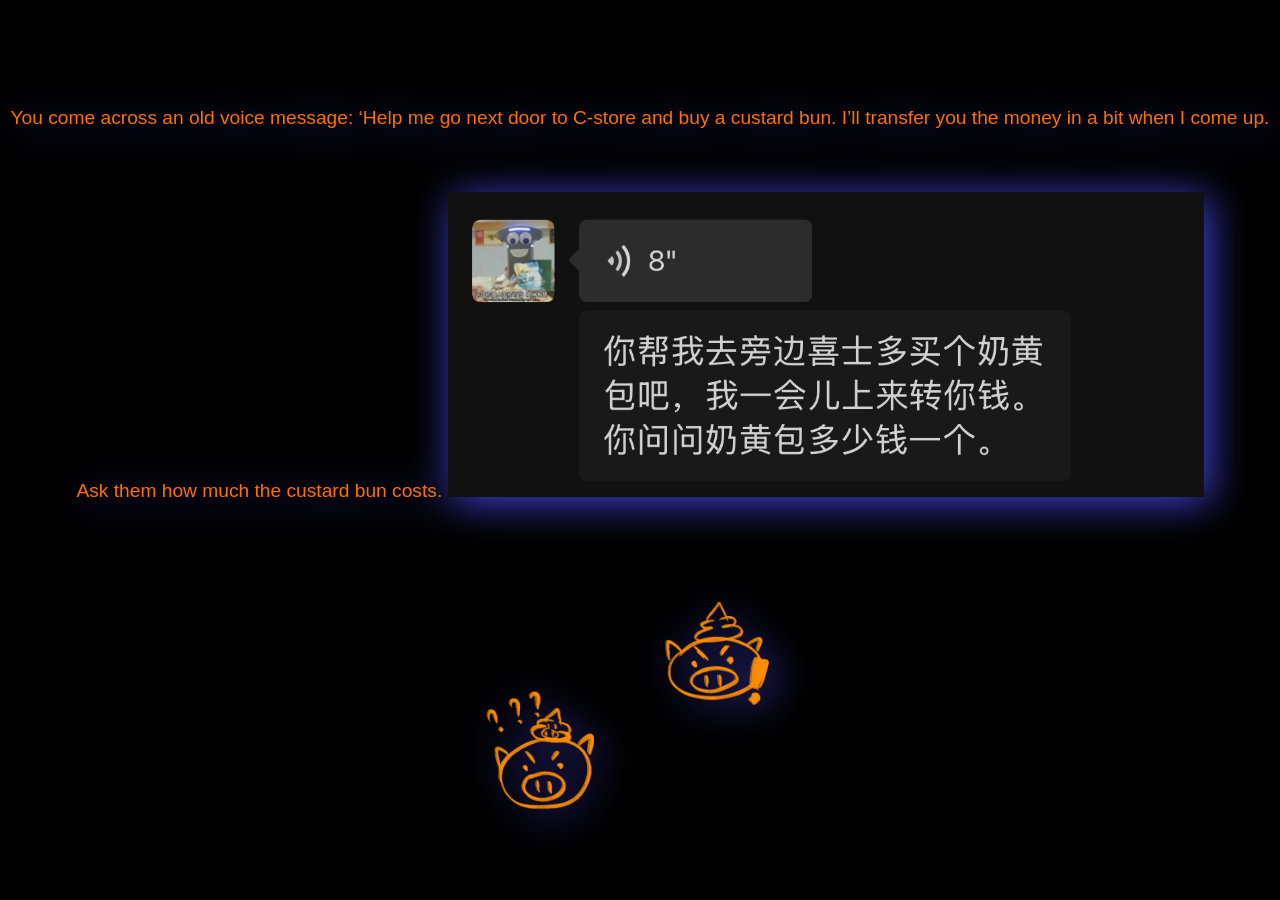
<file: 1.html>
<html lang="en">
  <head>
    <meta charset="UTF-8" />
    <meta name="viewport" content="width=device-width, initial-scale=1.0" />

    <title>便衣猪猪</title>
    <link rel="stylesheet" href="style.css" />
    <link rel="icon" type="image/x-icon" href="/f-bois/blob/main/pig1.PNG" />
  </head>
  <body>
    <div class="center-text">
      You come across an old voice message: ‘Help me go next door to C-store and
      buy a custard bun. I’ll transfer you the money in a bit when I come up.
      Ask them how much the custard bun costs.
      <img src="voicemessage.jpg" alt="voice message screenshot" width="60%" />
      <img src="pig2.PNG" alt="2 pigs" width="30%" />
    </div>
  </body>
</html>
</file>
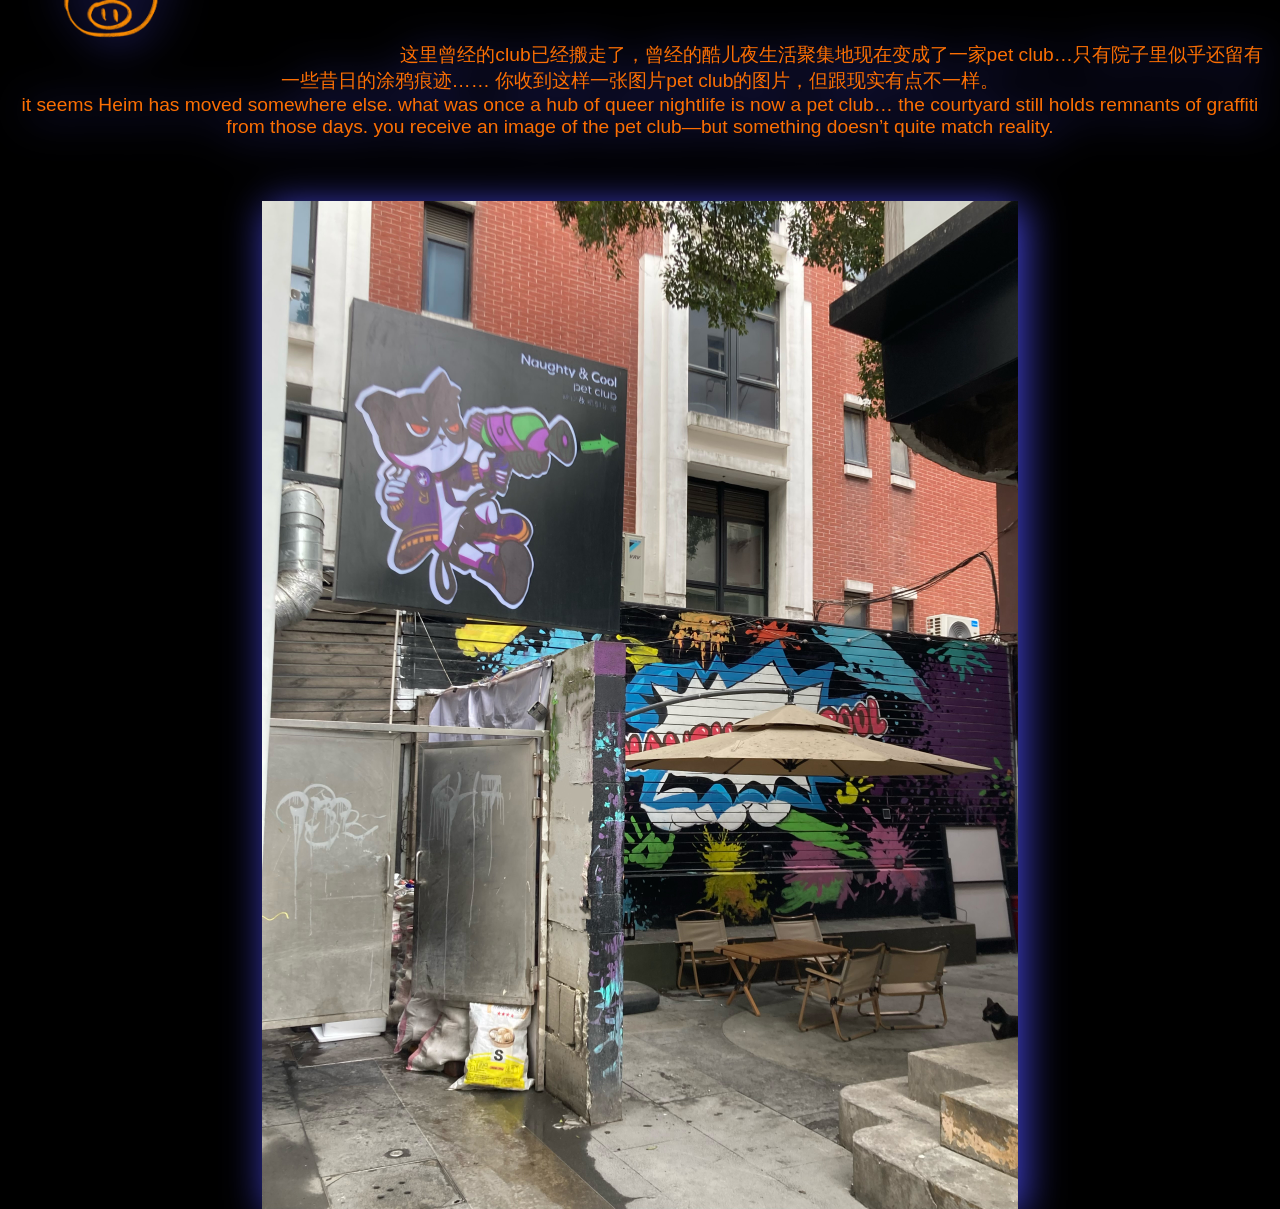
<file: 2.html>
<html lang="en">
  <head>
    <meta charset="UTF-8" />
    <meta name="viewport" content="width=device-width, initial-scale=1.0" />

    <title>便衣猪猪</title>
    <link rel="stylesheet" href="style.css" />
    
    <link rel="icon" type="image/x-icon" href="/f-bois/blob/main/pig1.PNG" />
  </head>
  <body>
    <div class="center-text">
      <img src="pig2.PNG" alt="2 pigs" width="30%" />
      这里曾经的club已经搬走了，曾经的酷儿夜生活聚集地现在变成了一家pet
      club…只有院子里似乎还留有一些昔日的涂鸦痕迹…… 你收到这样一张图片pet
      club的图片，但跟现实有点不一样。 <br />
      it seems Heim has moved somewhere else. what was once a hub of queer
      nightlife is now a pet club… the courtyard still holds remnants of
      graffiti from those days. you receive an image of the pet club—but
      something doesn’t quite match reality.
      <img src="wall.jpeg" alt="concrete wall" width="60%" />
    </div>
  </body>
</html>
</file>
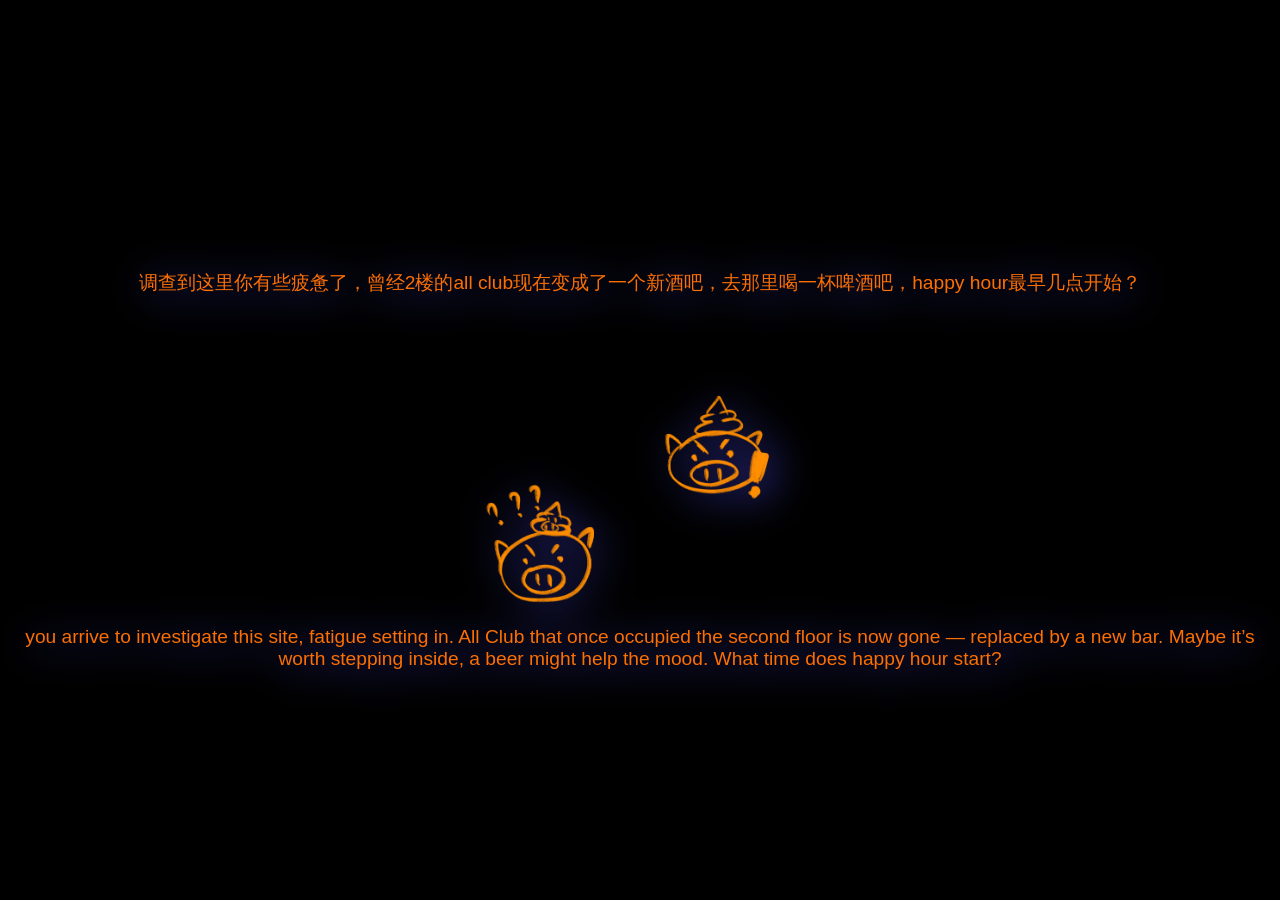
<file: 3.html>
<html lang="en">
  <head>
    <meta charset="UTF-8" />
    <meta name="viewport" content="width=device-width, initial-scale=1.0" />
    <title>便衣猪猪</title>
    <link rel="stylesheet" href="style.css" />
   <link rel="icon" type="image/x-icon" href="/f-bois/blob/main/pig1.PNG" />
  </head>
  <body>
    <div class="center-text">
      调查到这里你有些疲惫了，曾经2楼的all
      club现在变成了一个新酒吧，去那里喝一杯啤酒吧，happy hour最早几点开始？
      <img src="pig2.PNG" alt="2 pigs" width="30%" />
      <br />
      you arrive to investigate this site, fatigue setting in. All Club that
      once occupied the second floor is now gone — replaced by a new bar. Maybe
      it’s worth stepping inside, a beer might help the mood. What time does
      happy hour start?
    </div>
  </body>
</html>
</file>
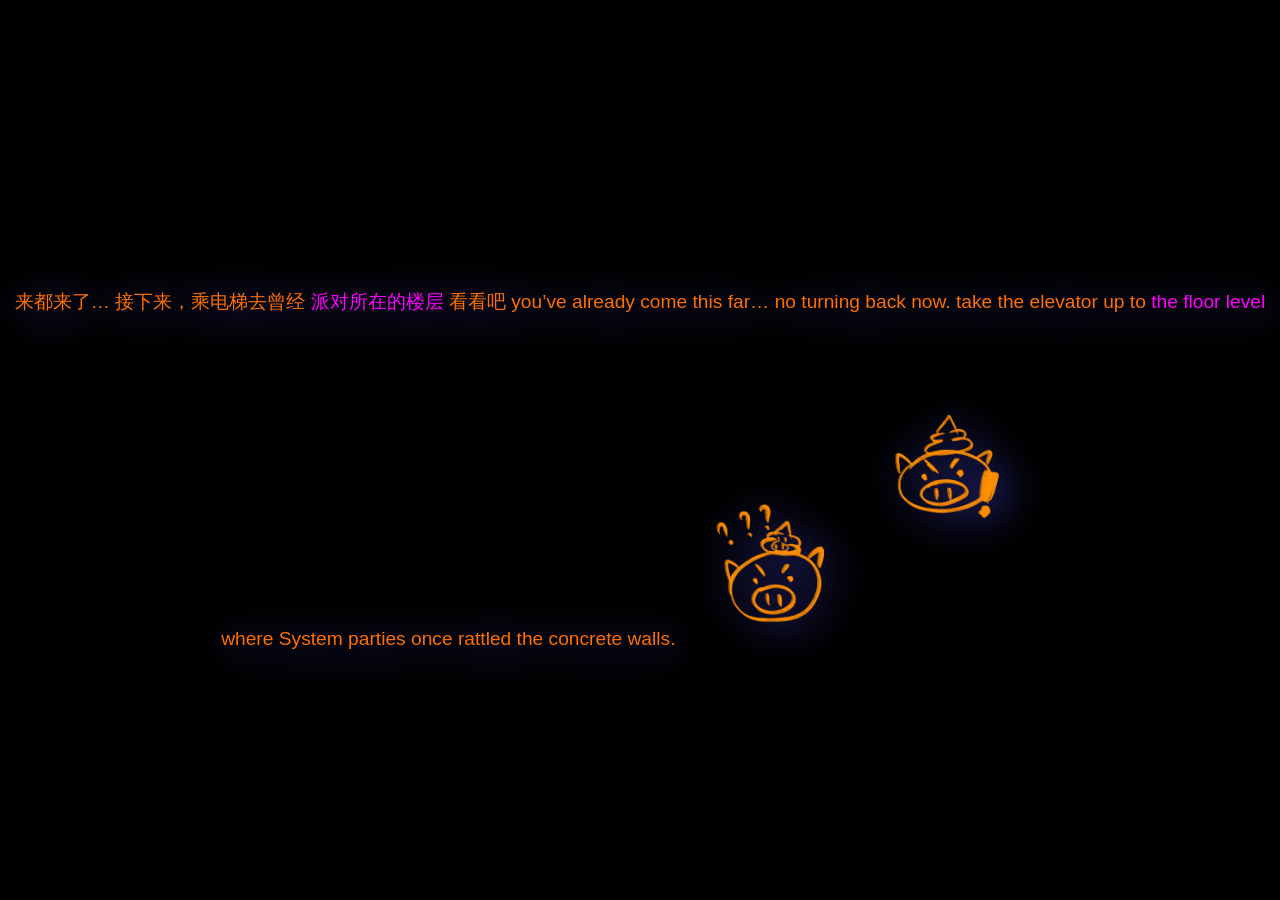
<file: 4.html>
<html lang="en">
  <head>
    <meta charset="UTF-8" />
    <meta name="viewport" content="width=device-width, initial-scale=1.0" />
    <title>便衣猪猪</title>
    <link rel="stylesheet" href="style.css" />
    <link rel="icon" type="image/x-icon" href="/f-bois/blob/main/pig1.PNG" />
  </head>
  <body>
    <div class="center-text">
      来都来了… 接下来，乘电梯去曾经
      <span id="text">派对所在的楼层</span>
      看看吧 you’ve already come this far… no turning back now. take the
      elevator up to <span id="text">the floor level </span> where System
      parties once rattled the concrete walls.
      <img src="pig2.PNG" alt="2 pigs" width="30%" />
    </div>
  </body>
</html>
</file>
<file: style.css>
body {
  margin: 0;
  height: 100vh;
  display: flex;
  justify-content: center;
  align-items: center;
  background-color: black;
  font-family: Arial, sans-serif;
}

.center-text {
  font-size: 1.2rem;
  text-align: center;
  color: rgb(252, 111, 3);
  padding: 0 10px;
  transform: translateY(20px);
  filter: drop-shadow(5px 5px 20px #4444dd);
}

img {
  padding-top: 5%;
}
#text {
  color: magenta;
}
</file>
